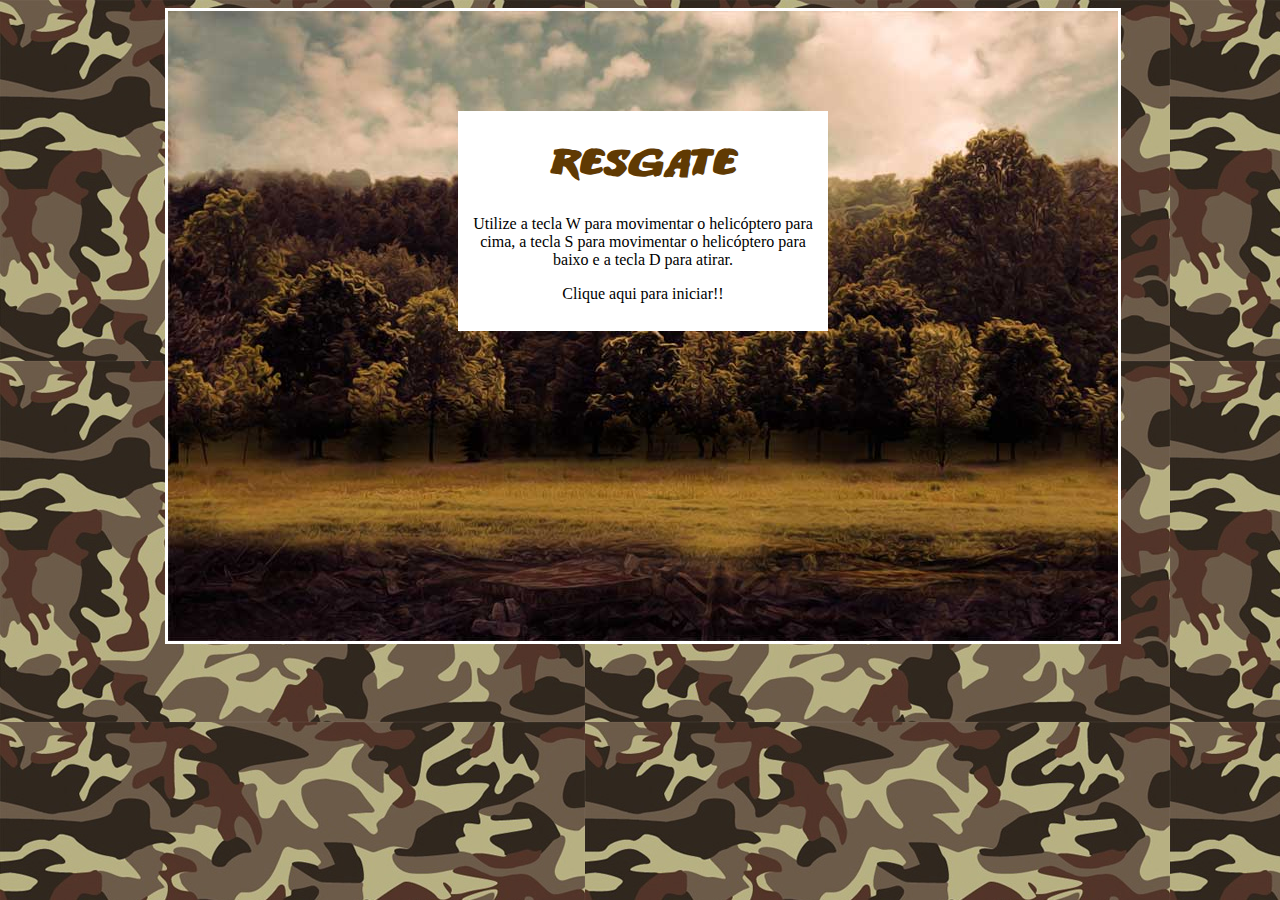
<file: Game/index.html>
<!doctype html>
<html>
<head>
<meta charset="utf-8">
<title>Resgate</title>
<link rel="stylesheet" href="styles/style.css">
</head>

<body>
<div id="container"> <!-- div container !-->

	<div id="fundoGame"> <!-- div fundoGame !-->
	
		<div id="inicio" onclick="start()"><h1> Resgate </h1> <!-- div inicio !-->
		<p>Utilize a tecla W para movimentar o helicóptero para cima, a tecla S para movimentar o helicóptero para baixo e a tecla D para atirar.</p>
		<p> Clique aqui para iniciar!! </p>
		</div> <!-- Fim da div inicio !-->
		
    </div> <!-- Fim da div fundoGame !-->
	
</div> <!-- Fim da div container !-->
<!-- Sons do jogo !-->
<audio src="sons/som.mp3" preload="auto" id="somDisparo"></audio>
<audio src="sons/explosao.mp3" preload="auto" id="somExplosao"></audio>
<audio src="sons/musica_fundo.mp3" preload="auto" id="musica"></audio>
<audio src="sons/gameover.mp3" preload="auto" id="somGameover"></audio>
<audio src="sons/perdido.mp3" preload="auto" id="somPerdido"></audio>	
<audio src="sons/resgate.mp3" preload="auto" id="somResgate"></audio>

<script type="text/javascript" src="js/jquery-1.11.1.min.js"></script>
<script type="text/javascript" src="js/js.js"></script> 
<script type="text/javascript" src="js/jquery-collision.min.js"></script>
</body>
</html>
</file>
<file: Game/styles/style.css>
@font-face {
	font-family:Titulo;
	src:url(../fontes/ANODETONOONE.TTF);
}

h1 {
	font-family:Titulo;
	font-size:40px;
	color:#603A03;
}

body {
	background-image:url(../imgs/fundo.jpg);
}

#container{
	width:950px;
	height:auto;
	position:relative;
	margin-left:auto;
	margin-right:auto;
}


#fundoGame {
	width:950px;
	height:630px;
	background-image:url(../imgs/fundo_game.jpg);
	border-color:#FFF;
	border-style:solid;
}

#jogador {
	width:256px;
	height:66px;
	position:absolute;
	left:8px;
	top:179px;
background-image:url(../imgs/apache.png);

}

#inimigo1 {
	width: 256px;
	height: 250px;
	position: absolute;
	left: 689px;
	top: 100px;
	background-image:url(../imgs/inimigo1.png);
	
}

#inimigo2 {
	width: 165px;
	height: 70px;
	position: absolute;
	left: 775px;
	top: 447px;
	background-image: url(../imgs/inimigo2.png);
}

#amigo {
	width: 44px;
	height: 51px;
	position: absolute;
	left: 10px;
	top: 464px;
	background-image:url(../imgs/amigo.png);
}

#inicio {
	width:350px;
	height:200px;
	background-color:#FFF;
 	margin-left:auto;
        margin-right:auto;
 	margin-top:100px;
	text-align:center;
	padding:10px;

}

.anima1 {
	background-image:url(../imgs/helicoptero.png);
	animation:play .5s steps(2) infinite;

       -webkit-animation: play .5s steps(2) infinite;
       -moz-animation: play .5s steps(2) infinite;
       -ms-animation: play .5s steps(2) infinite;
       -o-animation: play .5s steps(2) infinite;
}

@keyframes play {
	from {background-position:0px;}
	to {background-position:-512px;}
}

.anima2 {
	background-image:url(../imgs/inimigo1.png);
	animation: play .5s steps(2) infinite;
	-webkit-animation: play .5s steps(2) infinite;
	-moz-animation: play .5s steps(2) infinite;
	-ms-animation: play .5s steps(2) infinite;
	-o-animation: play .5s steps(2) infinite; 
}

.anima3 {
	background-image:url(../imgs/amigo.png);
	animation:play2 .9s steps(12) infinite;
	-webkit-animation: play2 .9s steps(12) infinite;
       -moz-animation: play2 .9s steps(12) infinite;
        -ms-animation: play2 .9s steps(12) infinite;
         -o-animation: play2 .9s steps(12) infinite;
}

@keyframes play2 {
	from {background-position:0px;}
	to {background-position:-528px;}
}

.anima4 {
	width:44px;
	height:51px;
	background-image:url(..imgs/amigo_morte.png);
	animation:play3 .5s steps(7) infinite;
	-webkit-animation: play3 .5s steps(7) infinite;
       -moz-animation: play3 .5s steps(7) infinite;
        -ms-animation: play3 .5s steps(7) infinite;
         -o-animation: play3 .5s steps(7) infinite;
}

@keyframes play3 {
	from {background-position:0px;}
	to {background-position:-308px;}
}

@-webkit-keyframes play3 {
	from { background-position:    0px; }
		to { background-position: -308px; }
}

@-moz-keyframes play3 {
	from { background-position:    0px; }
		to { background-position: -308px; }
}

@-ms-keyframes play3 {
	from { background-position:    0px; }
		to { background-position: -308px; }
}

@-o-keyframes play3 {
	from { background-position:    0px; }
		to { background-position: -308px; }
}

#disparo {
	width: 50px;
	height: 8px;
	position: absolute;
	background-image: url(../imgs/disparo.png);
}


#explosao1 {
	width:15px;
	height:87px;
	position:absolute;

}

#explosao2 {
	width:15px;
	height:87px;
	position:absolute;
	
}

#explosao3 {
	width:44px;
	height:51px;
	position:absolute;
}

#placar {
	width: 450px;
	height: 50px;
	position: absolute;
	left: 5px;
	top: 590px;
}

h2 {
	font-family:Titulo;
	font-size:20px;
	color:#FFF
}

#energia {
	width: 140px;
	height: 38px;
	position: absolute;
	left: 750px;
	top: 7px;	
}


h3 {
	font-family:Titulo;
	font-size:20px;
	color:#603A03;

}

#fim {
	width:350px;
	height:200px;
	background-color:#FFF;
 	margin-left:auto;
    	margin-right:auto;
 	margin-top:100px;
	text-align:center;
	padding:10px;
}
</file>
